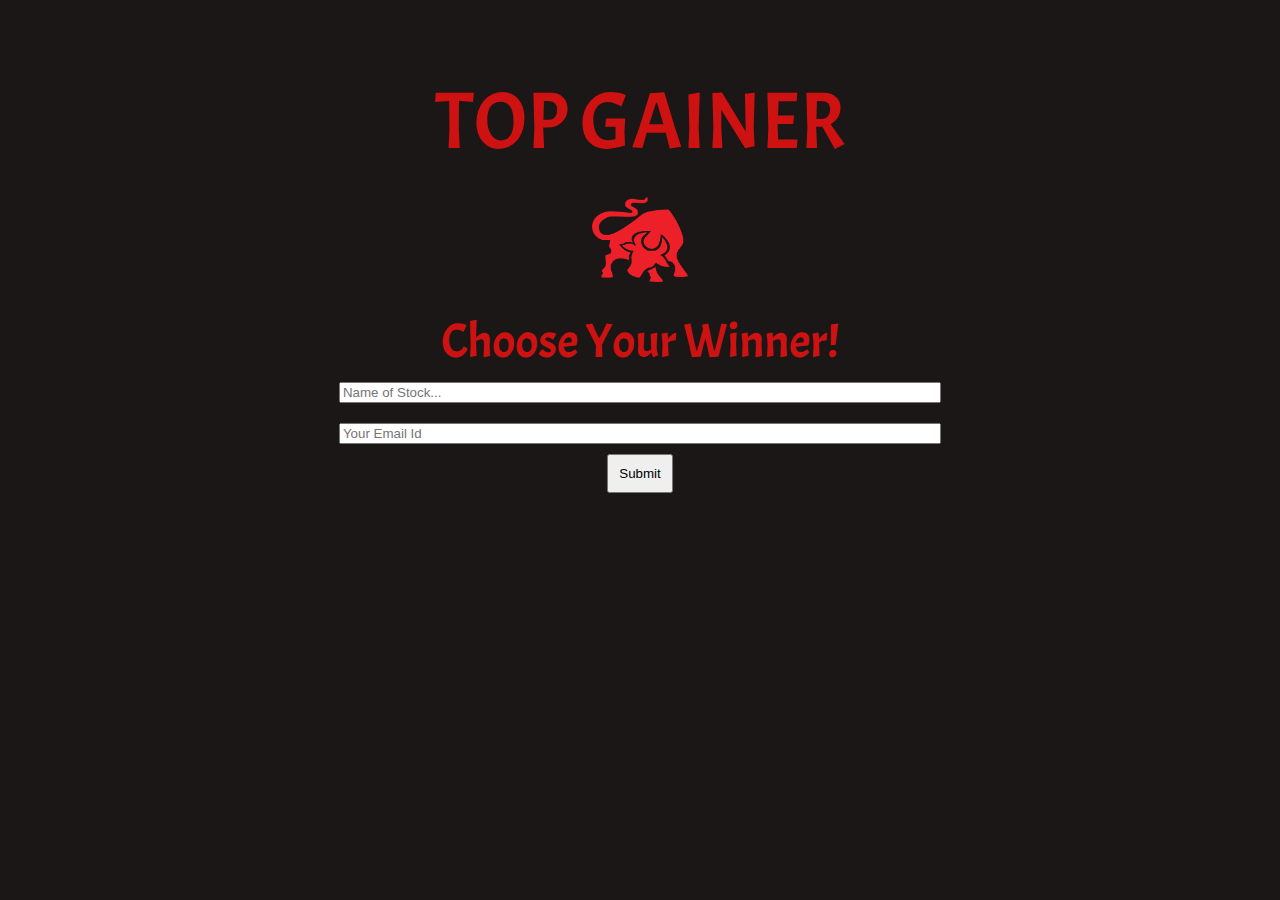
<file: index.html>
<!DOCTYPE html>
<html lang="en" dir="ltr">
  <head>
    <meta charset="utf-8">
    <link rel="preconnect" href="https://fonts.gstatic.com">
    <link href="https://fonts.googleapis.com/css2?family=Acme&display=swap" rel="stylesheet">
<link rel="stylesheet" href="CSS/styles.css">
<link href="https://cdn.jsdelivr.net/npm/bootstrap@5.0.0-beta3/dist/css/bootstrap.min.css" rel="stylesheet" integrity="sha384-eOJMYsd53ii+scO/bJGFsiCZc+5NDVN2yr8+0RDqr0Ql0h+rP48ckxlpbzKgwra6" crossorigin="anonymous">
<script src="https://cdn.jsdelivr.net/npm/@popperjs/core@2.9.1/dist/umd/popper.min.js" integrity="sha384-SR1sx49pcuLnqZUnnPwx6FCym0wLsk5JZuNx2bPPENzswTNFaQU1RDvt3wT4gWFG" crossorigin="anonymous"></script>
<script src="https://cdn.jsdelivr.net/npm/bootstrap@5.0.0-beta3/dist/js/bootstrap.min.js" integrity="sha384-j0CNLUeiqtyaRmlzUHCPZ+Gy5fQu0dQ6eZ/xAww941Ai1SxSY+0EQqNXNE6DZiVc" crossorigin="anonymous"></script>

<title> Top Gainer</title>
  </head>

  <body style = "background-color: #1b1717;" >

<section id = "title">

  <div class="container-fluid">

    <p class="top">TOP GAINER</p>

 <img class="bull" src="bull.png" alt="icon"><br>

<div class="formdata">


  <form class="" action="index.html" method="post" >
    <label for = "winner" class = "subhead"> Choose Your Winner! </label><br>

      <input id="myInput" list="stocks" name="winner" placeholder="Name of Stock..." autocomplete="on"><br>

      <datalist id = "stocks">

          <option value="Tata Power">
          <option value="Adani Gas">
          <option value="Everest Kanto">
          <option value="Ashok Leyland">
          <option value="CG Power">
      </datalist>

      <label for = "email" class = "email"> </label>
        <input id="email" type="text" name="email" placeholder="Your Email Id"><br>
      <input type="submit" class = "btn btn-success submit-btn" ></input>
  </form>

  </div>

      </div>

</section>
<script src="https://ajax.googleapis.com/ajax/libs/jquery/3.6.0/jquery.min.js"></script>
<script src= "index.js" charset="utf-8"></script>

  </body>

</html>
</file>
<file: CSS/styles.css>
.container-fluid{padding: 5% 3% 7.5%; background-size: 100%; }

.top{font-size: 5em; margin: 0}

#title{
background-color: #1b1717;
text-align: center;
color: #ce1212;
font-family: 'Acme', sans-serif;
}


#myInput{ width: 50%;
transition: width 0.4s ease-in-out; margin: 10px}

#email{ width: 50%;
transition: width 0.4s ease-in-out; margin: 10px}

.submit-button{padding: 2%}

.bull{width: 8%; margin: 2%}

.submit-btn{padding: 10px;}

.subhead{font-size: 3rem}

.lastMessage{font-size: 3rem; color: green;}
</file>
